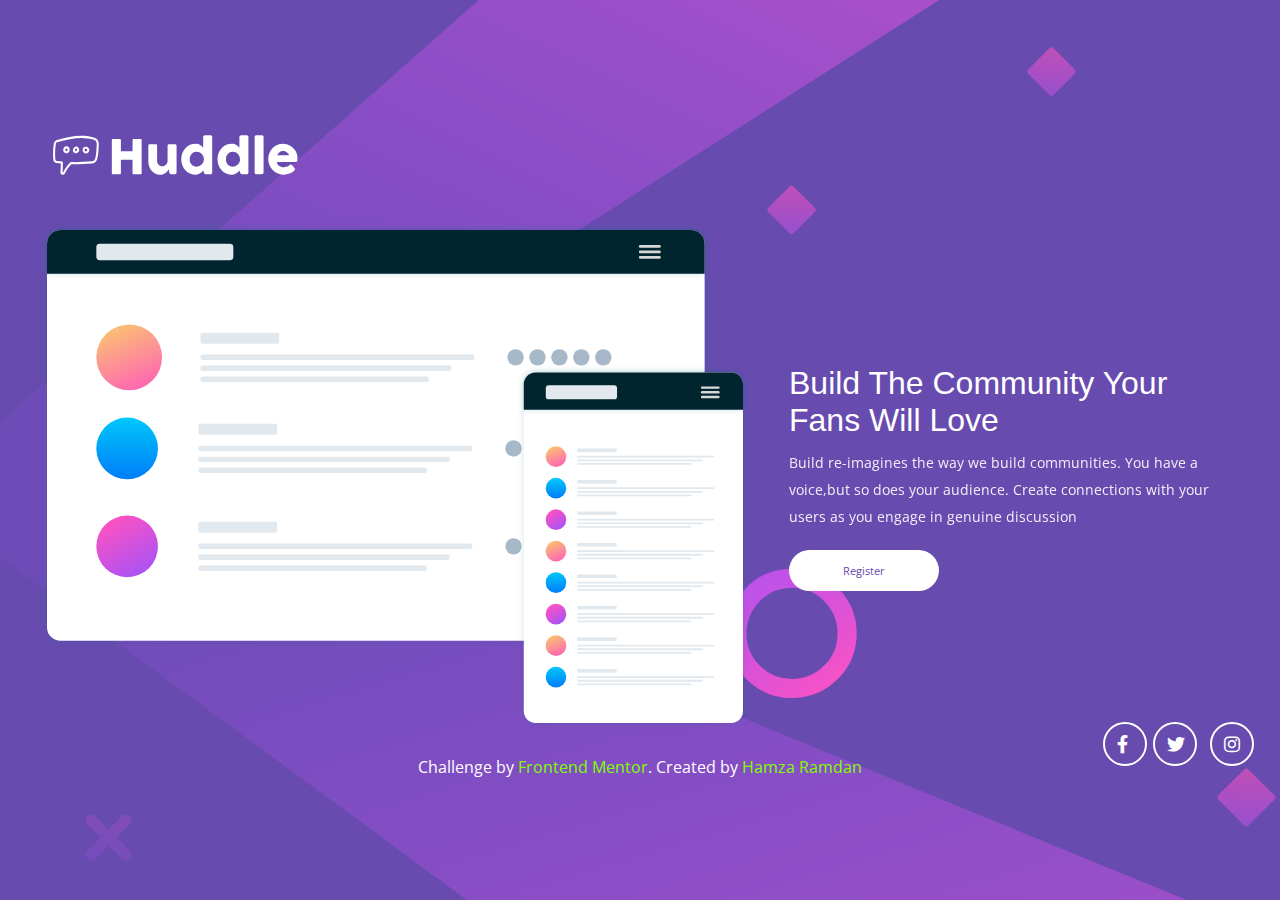
<file: index.html>
<!DOCTYPE html>
<html lang="en">

<head>
    <meta charset="UTF-8">
    <meta http-equiv="X-UA-Compatible" content="IE=edge">
    <meta name="viewport" content="width=device-width, initial-scale=1.0">
    <title>Frontend mentor huddle landing-page with single introductory section master</title>
    <!-- main files -->
    <link rel="stylesheet" href="css/huddle-landing-page.css">
    <link rel="stylesheet" href="css/all.min.css">
    <!-- shortcut icon -->
    <link rel="shortcut icon" href="imgs/images/favicon-32x32.png" type="x-icon">
    <!-- google fonts -->
    <link rel="preconnect" href="https://fonts.googleapis.com">
    <link rel="preconnect" href="https://fonts.gstatic.com" crossorigin>
    <link
        href="https://fonts.googleapis.com/css2?family=Cairo:wght@200;700;800;900;1000&family=Open+Sans&family=Roboto&family=Work+Sans:ital,wght@0,100;0,200;0,400;0,500;0,700;0,800;1,200;1,600;1,800&display=swap"
        rel="stylesheet">

</head>

<body>
    <div class="components">
        <nav>
            <img src="imgs/images/logo.svg" alt="logo" class="logo">
        </nav>
        <div class="content">
            <div>
                <img src="imgs/images/illustration-mockups.svg" alt="">
            </div>
            <div class="huddle-text">
                <h1>Build The Community Your Fans Will Love</h1>
                <p>Build re-imagines the way we build communities. You have a voice,but so does your audience. Create
                    connections with your users as you engage in genuine discussion</p>
                    <a href="#" class="register">Register</a>
             </div>
        </div>
        <div class="icons">
            <a href="#"><i class="fa-brands fa-facebook-f"></i></a>
            <a href="#"><i class="fa-brands fa-twitter"></i></a>
            <a href="#"><i class="fa-brands fa-instagram"></i></a>
        </div>
        <p class="author">Challenge by <a  href="https://www.frontendmentor.io?ref=challenge" target="_blank" title="hamza's work">Frontend Mentor</a>. Created by <a href="#">Hamza Ramdan</a></p>
    </div>
</body>

</html>
</file>
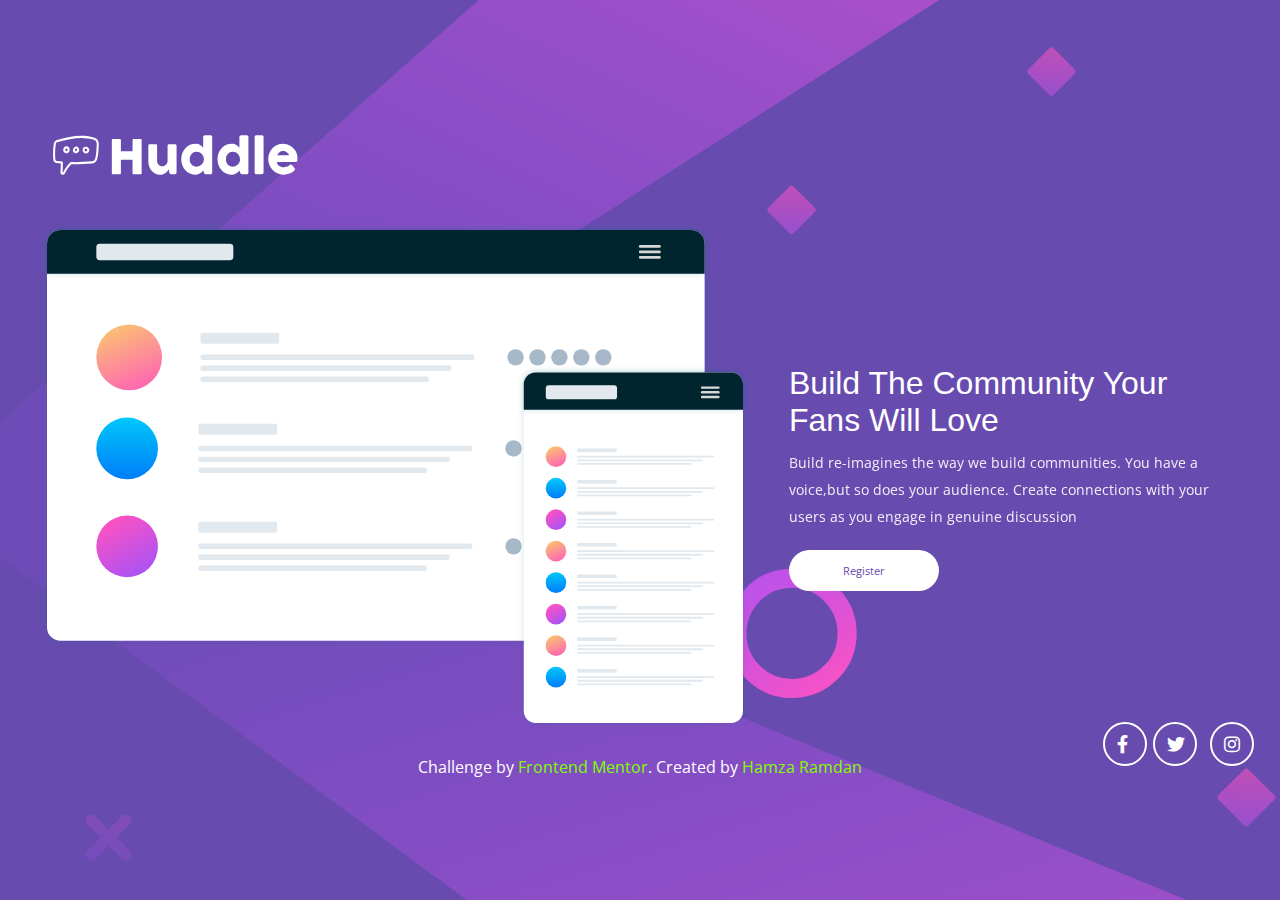
<file: huddle-landing-page.html>
<!DOCTYPE html>
<html lang="en">

<head>
    <meta charset="UTF-8">
    <meta http-equiv="X-UA-Compatible" content="IE=edge">
    <meta name="viewport" content="width=device-width, initial-scale=1.0">
    <title>Frontend mentor huddle landing-page with single introductory section master</title>
    <!-- main files -->
    <link rel="stylesheet" href="css/huddle-landing-page.css">
    <link rel="stylesheet" href="css/all.min.css">
    <!-- shortcut icon -->
    <link rel="shortcut icon" href="imgs/images/favicon-32x32.png" type="x-icon">
    <!-- google fonts -->
    <link rel="preconnect" href="https://fonts.googleapis.com">
    <link rel="preconnect" href="https://fonts.gstatic.com" crossorigin>
    <link
        href="https://fonts.googleapis.com/css2?family=Cairo:wght@200;700;800;900;1000&family=Open+Sans&family=Roboto&family=Work+Sans:ital,wght@0,100;0,200;0,400;0,500;0,700;0,800;1,200;1,600;1,800&display=swap"
        rel="stylesheet">

</head>

<body>
    <div class="components">
        <nav>
            <img src="imgs/images/logo.svg" alt="logo" class="logo">
        </nav>
        <div class="content">
            <div>
                <img src="imgs/images/illustration-mockups.svg" alt="">
            </div>
            <div class="huddle-text">
                <h1>Build The Community Your Fans Will Love</h1>
                <p>Build re-imagines the way we build communities. You have a voice,but so does your audience. Create
                    connections with your users as you engage in genuine discussion</p>
                    <a href="#" class="register">Register</a>
             </div>
        </div>
        <div class="icons">
            <a href="#"><i class="fa-brands fa-facebook-f"></i></a>
            <a href="#"><i class="fa-brands fa-twitter"></i></a>
            <a href="#"><i class="fa-brands fa-instagram"></i></a>
        </div>
        <p class="author">Challenge by <a  href="https://www.frontendmentor.io?ref=challenge" target="_blank" title="hamza's work">Frontend Mentor</a>. Created by <a href="#">Hamza Ramdan</a></p>
    </div>
</body>

</html>
</file>
<file: css/huddle-landing-page.css>
* {
    padding: 0;
    margin: 0;
    box-sizing: border-box;
}

body {
    min-height: 100vh;
    width: 100%;
    overflow-x: hidden;
    background-image: url("../imgs/images/bg-desktop.svg");
    background-size: cover;
    background-color: hsl(257, 40%, 49%);
    font-family: 'Open Sans', sans-serif;
    color: white;
    display: flex;
    justify-content: center;
    align-items: center;
}

::-webkit-scrollbar {
    width: 15px;
}

::-webkit-scrollbar-track {
    background-color: white;
}

::-webkit-scrollbar-thumb {
    background-color: #954ECA;
}

a {
    text-decoration: none;
}

.components {
    width: 1200px;
    max-width: 100%;
}

/* nav{
    padding-top: 20px;
} */
img {
    width: auto;
}

nav {
    padding-bottom: 30px;
    width: 170px;
}

.content {
    display: flex;
    align-items: center;
}

.content>div {
    flex: 1;
}

.content .huddle-text {
    font-size: .7rem;
    margin-left: 40px;
}

h1 {
    font-size: 2rem;
    font-weight: 400;
    font-family: Poppins, sans-serif;
    margin: 0 0 10px 0;
}

.content .huddle-text p {
    opacity: .9;
    line-height: 1.7rem;
    font-size: 0.9rem;
}

.content .huddle-text a.register {
    background-color: white;
    color: hsl(257, 40%, 49%);
    padding: 13px 54px;
    border-radius: 25px;
    display: inline-block;
    width: -moz-fit-content;
    width: fit-content;
    transition: all .3s;
    margin-top: 20px;
}

.content .huddle-text a.register:hover {
    color: white;
    background-color: #E882E8;
}

.components>div:last-of-type {
    text-align: right;
}

.components>div:last-of-type a i {
    color: #fff;
    position: relative;
    font-size: 18px;
    transition: .3s all ease;
    text-align: center;
}

/* .components > div:last-of-type a{
    align-items: center;
    color: white;
    padding: 20px;
    border: 2px solid white;
    border-radius: 50%;
    width: 50px;
    height: 50px;
    display: flex;
    justify-content: center;
    transition: .3s;
} */

.components>div:last-of-type a i::after {
    content: "";
    border: 2px solid white;
    border-radius: 50%;
    transition: .3s all ease;
    position: absolute;
    width: 40px;
    height: 40px;
    left: -14px;
    bottom: -13px;
}

.components>div:last-of-type a i:hover::after {
    border-color: hsl(300, 69%, 71%);

}

.components>div:last-of-type a:hover i {
    color: hsl(300, 69%, 71%);
}

.components>div:last-of-type a:not(:last-child) {
    margin-right: 35px;
}

.components>p {
    text-align: center;
    display: block;
}

.components > p a{
color: chartreuse;
}
@media screen and (max-width:991px) {
    body {
        width: 400px;
        margin: 30px auto;
    }

    img {
        max-width: 100%;
    }

    .content {
        flex-direction: column;
    }

    .content img {
        padding: 0 20px;

    }

    .content .huddle-text {
        font-size: .7rem;
        text-align: center;
        margin: 10px 0 0 0;
    }

    .content .huddle-text a {
        margin: 10px auto;
    }

    .content h1 {
        font-size: 1.6rem;
    }

    .components>div:last-of-type {
        text-align: center;
        margin-top: 24px;

    }

    .components>p {
        margin-top: 25px;
        font-size: 10px;
        text-align: center;
    }
}
</file>
